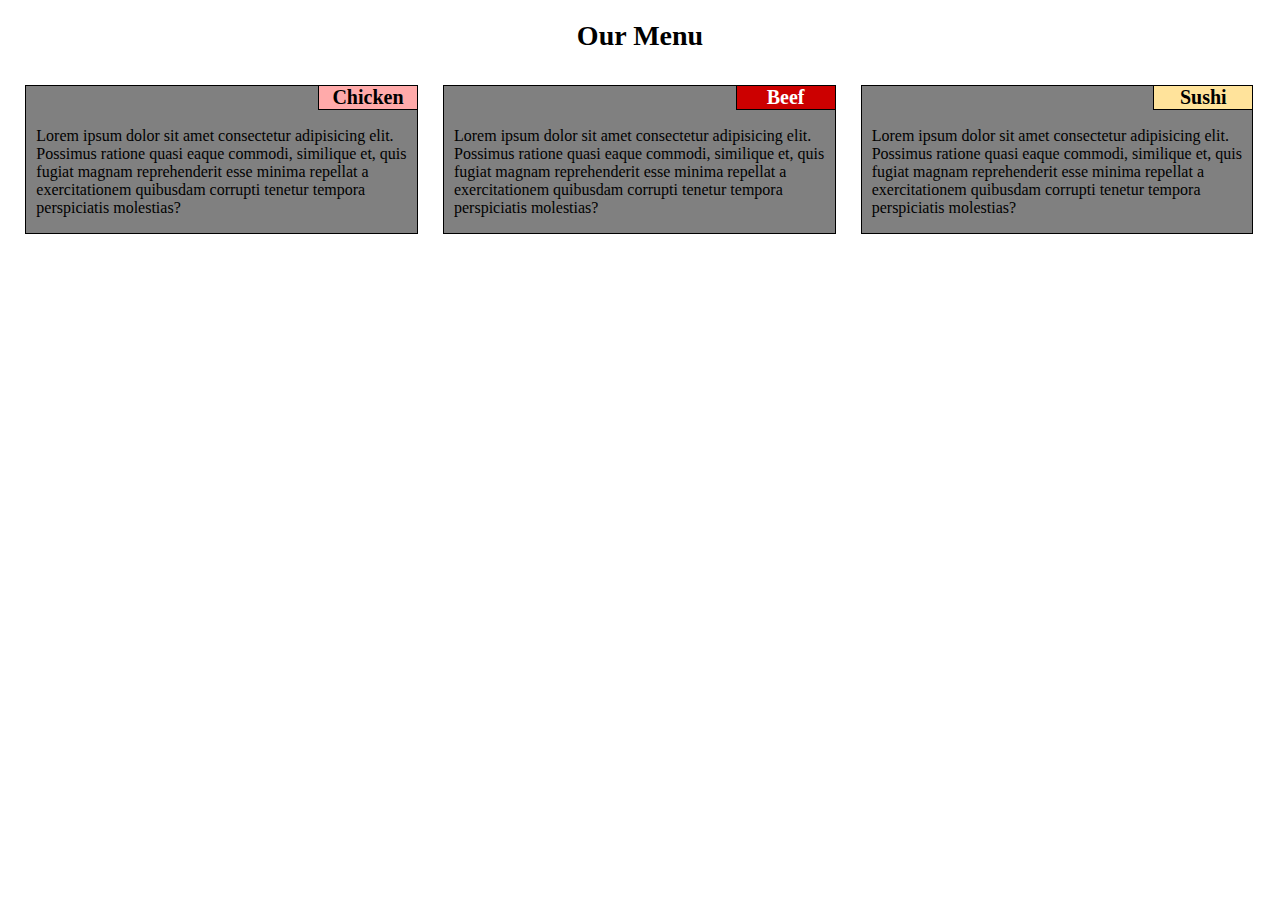
<file: Module 2/index.html>
<!DOCTYPE html>
<html>
<head>
<meta charset="utf-8">
<meta name="viewport" content="width=device-width, initial-scale=1">
<title>Module 2 Assignment</title>
<link rel="stylesheet" href="css/stylesheet.css">
</head>
<body>
    <div class="heading">
        <h1>Our Menu</h1>
    </div>
    <div class="main-content">
        <div class="col-lg-4 col-md-6 col-sm-12" id="box">
            <section class="category" id="chicken">Chicken</section>
            <p>Lorem ipsum dolor sit amet consectetur adipisicing elit. Possimus ratione quasi eaque commodi, similique et, quis fugiat magnam reprehenderit esse minima repellat a exercitationem quibusdam corrupti tenetur tempora perspiciatis molestias?</p>
        </div>
        <div class="col-lg-4 col-md-6 col-sm-12" id="box">
            <section class="category" id="beef">Beef</section>
            <p>Lorem ipsum dolor sit amet consectetur adipisicing elit. Possimus ratione quasi eaque commodi, similique et, quis fugiat magnam reprehenderit esse minima repellat a exercitationem quibusdam corrupti tenetur tempora perspiciatis molestias?</p>
        </div>
        <div class="col-lg-4 col-md-12 col-sm-12" id="box">
            <section class="category" id="sushi">Sushi</section>
            <p>Lorem ipsum dolor sit amet consectetur adipisicing elit. Possimus ratione quasi eaque commodi, similique et, quis fugiat magnam reprehenderit esse minima repellat a exercitationem quibusdam corrupti tenetur tempora perspiciatis molestias?</p>
        </div>        
    </div>


</body>
</html>
</file>
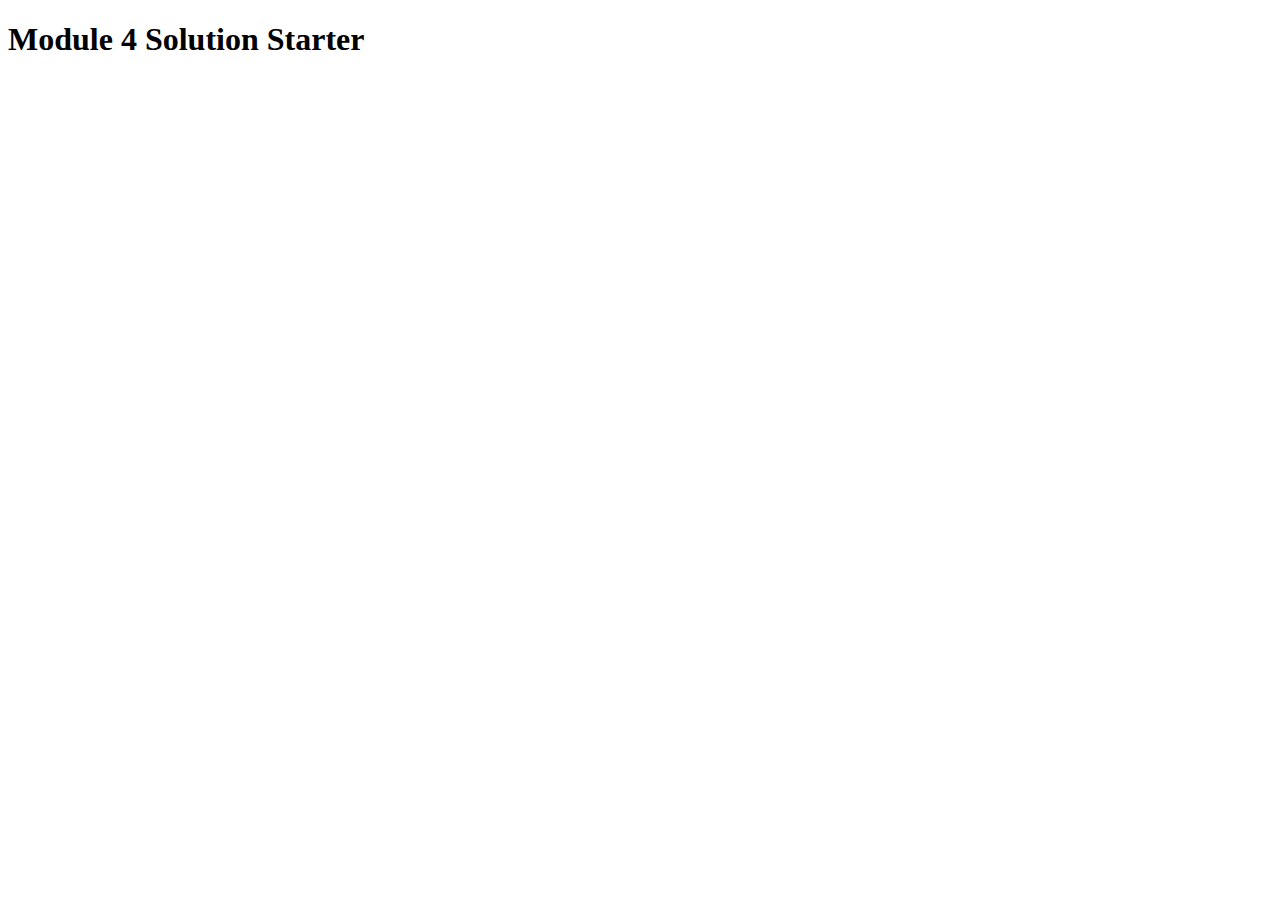
<file: Module 4/index.html>
<!DOCTYPE html>
<html>
<head>
  <meta charset="utf-8">
  <title>Module 4 Solution Starter</title>
  <script>
    var names = []; // DO NOT REMOVE
  </script>
  <script src="SpeakHello.js"></script>
  <script src="SpeakGoodBye.js"></script>
  <script src="script.js"></script>
</head>
<body>
  <h1>Module 4 Solution Starter</h1>
</body>
</html>
</file>
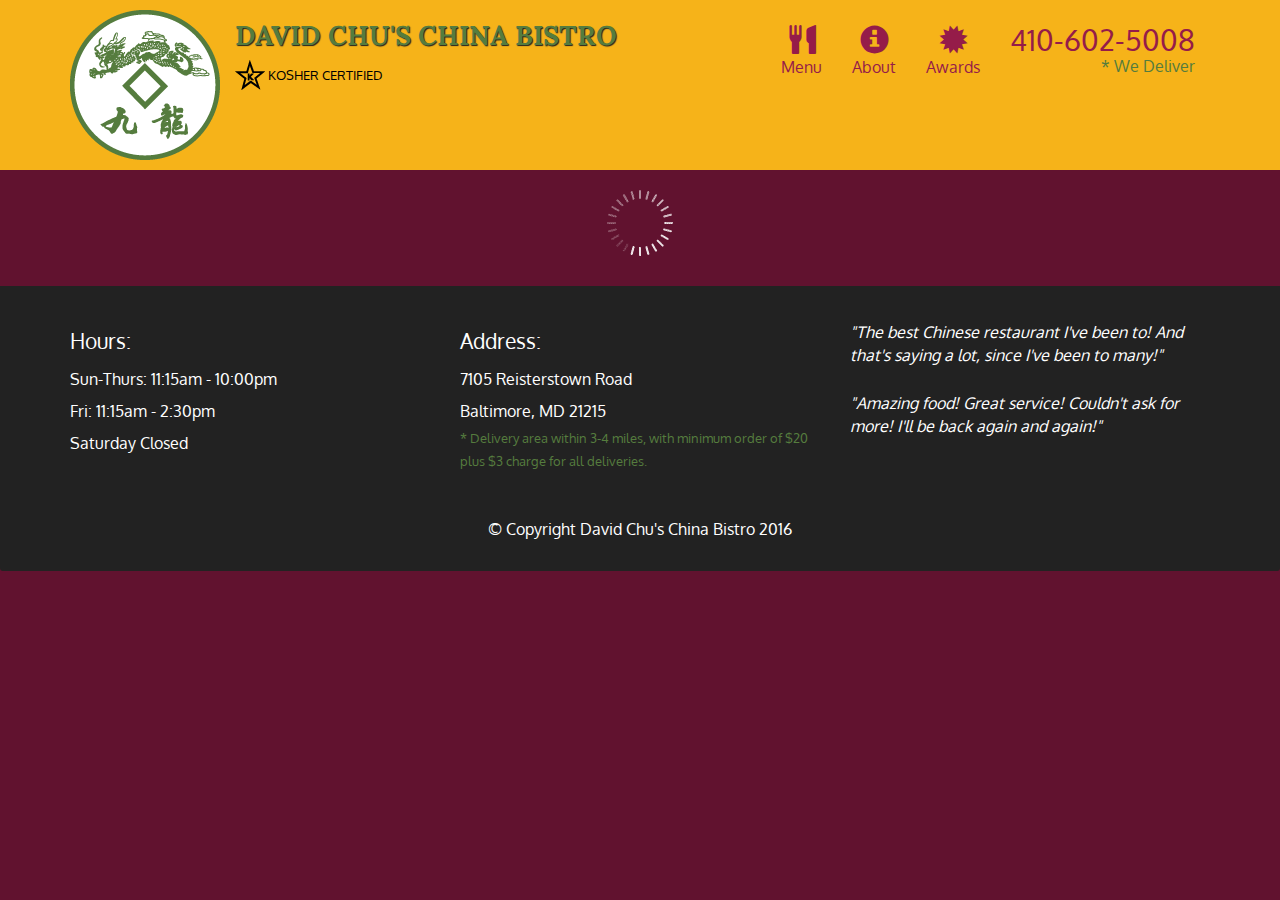
<file: Module 5/index.html>
<!doctype html>
<html lang="en">
  <head>
    <meta charset="utf-8">
    <meta http-equiv="X-UA-Compatible" content="IE=edge">
    <meta name="viewport" content="width=device-width, initial-scale=1">
    <title>David Chu's China Bistro</title>
    <link rel="stylesheet" href="css/bootstrap.min.css">
    <link rel="stylesheet" href="css/styles.css">
    <link href='https://fonts.googleapis.com/css?family=Oxygen:400,300,700' rel='stylesheet' type='text/css'>
    <link href='https://fonts.googleapis.com/css?family=Lora' rel='stylesheet' type='text/css'>
  </head>
<body>
  <header>
    <nav id="header-nav" class="navbar navbar-default">
      <div class="container">
        <div class="navbar-header">
          <a href="index.html" class="pull-left visible-md visible-lg">
            <div id="logo-img" alt="Logo image"></div>
          </a>

          <div class="navbar-brand">
            <a href="index.html"><h1>David Chu's China Bistro</h1></a>
            <p>
              <img src="images/star-k-logo.png" alt="Kosher certification">
              <span>Kosher Certified</span>
            </p>
          </div>

          <button id="navbarToggle" type="button" class="navbar-toggle collapsed" data-toggle="collapse" data-target="#collapsable-nav" aria-expanded="false">
            <span class="sr-only">Toggle navigation</span>
            <span class="icon-bar"></span>
            <span class="icon-bar"></span>
            <span class="icon-bar"></span>
          </button>
        </div>
        
        <div id="collapsable-nav" class="collapse navbar-collapse">
           <ul id="nav-list" class="nav navbar-nav navbar-right">
            <li id="navHomeButton" class="visible-xs active">
              <a href="index.html">
                <span class="glyphicon glyphicon-home"></span> Home</a>
            </li>
            <li id="navMenuButton">
              <a href="#" onclick="$dc.loadMenuCategories();">
                <span class="glyphicon glyphicon-cutlery"></span><br class="hidden-xs"> Menu</a>
            </li>
            <li>
              <a href="#">
                <span class="glyphicon glyphicon-info-sign"></span><br class="hidden-xs"> About</a>
            </li>
            <li>
              <a href="#">
                <span class="glyphicon glyphicon-certificate"></span><br class="hidden-xs"> Awards</a>
            </li>
            <li id="phone" class="hidden-xs">
              <a href="tel:410-602-5008">
                <span>410-602-5008</span></a><div>* We Deliver</div>
            </li>
          </ul><!-- #nav-list -->
        </div><!-- .collapse .navbar-collapse -->
      </div><!-- .container -->
    </nav><!-- #header-nav -->
  </header>

  <div id="call-btn" class="visible-xs">
    <a class="btn" href="tel:410-602-5008">
    <span class="glyphicon glyphicon-earphone"></span>
    410-602-5008
    </a>
  </div>
  <div id="xs-deliver" class="text-center visible-xs">* We Deliver</div>

  <div id="main-content" class="container"></div>

  <footer class="panel-footer">
    <div class="container">
      <div class="row">
        <section id="hours" class="col-sm-4">
          <span>Hours:</span><br>
          Sun-Thurs: 11:15am - 10:00pm<br>
          Fri: 11:15am - 2:30pm<br>
          Saturday Closed
          <hr class="visible-xs">
        </section>
        <section id="address" class="col-sm-4">
          <span>Address:</span><br>
          7105 Reisterstown Road<br>
          Baltimore, MD 21215
          <p>* Delivery area within 3-4 miles, with minimum order of $20 plus $3 charge for all deliveries.</p>
          <hr class="visible-xs">
        </section>
        <section id="testimonials" class="col-sm-4">
          <p>"The best Chinese restaurant I've been to! And that's saying a lot, since I've been to many!"</p>
          <p>"Amazing food! Great service! Couldn't ask for more! I'll be back again and again!"</p>
        </section>
      </div>
      <div class="text-center">&copy; Copyright David Chu's China Bistro 2016</div>
    </div>
  </footer>

  <!-- jQuery (Bootstrap JS plugins depend on it) -->
  <script src="js/jquery-2.1.4.min.js"></script>
  <script src="js/bootstrap.min.js"></script>
  <script src="js/ajax-utils.js"></script>
  <script src="js/script.js"></script>
</body>
</html>
</file>
<file: Module 2/css/stylesheet.css>
* {
  font-family: "Comic Sans MS";
  box-sizing: border-box;
}

h1 {
  color: black;
  font-size: 175%;
  font-weight: bold;
  text-align: center;
  margin: 20px;
}

.category{  
  width: 100px;
  border: 1px solid black;
  text-align: center;
  font-weight: bold;
  font-size: 125%;
  position: absolute;
  top: -1px;
  right: -1px;
}

#box {
  position: relative;
  background-color: gray;
  border: 1px solid black;
  margin-left: 1%;
  margin-right: 1%;
  padding: 0px;
}

#chicken {
  background-color: #ffaaaa;
  color: #000000;
}

#beef {
  background-color: #cc0000;
  color: #ffffff;
}

#sushi {
  background-color: #ffe39b;
  color: #000000;
}

p {
  clear: both;
  padding: 25px 10px 0px 10px;
}

@media (min-width: 992px) {
    body {
        margin: 1%;
    }
    .col-lg-4, .col-lg-6, .col-lg-12{
      float: left;
      margin-top: 1%;
      margin-bottom: 1%;
    }
    .col-lg-4{
      width: 31.3%;
    }
    .col-lg-6{
      width: 48%;
    }
    .col-lg-12 {
      width: 98%;
    }
}

@media (max-width: 991px) and (min-width: 768px) {
    body {
        margin: 2%;
    }
    .col-md-4, .col-md-6, .col-md-12{
      float: left;
      margin-top: 1%;
      margin-bottom: 1%;
    }
    .col-md-4{
      width: 31.3%;
    }
    .col-md-6{
      width: 48%;
    }
    .col-md-12 {
      width: 98%;
    }
}

@media (max-width: 767px) {
    body {
        margin: 5%;
    }
    .col-sm-4, .col-sm-6, .col-sm-12{
      float: left;
      margin-top: 2%;
      margin-bottom: 2%;
    }
    .col-sm-4{
      width: 31.3%;
    }
    .col-sm-6{
      width: 48%;
    }
    .col-sm-12{
      width: 98%;
    }
}
</file>
<file: Module 5/css/styles.css>
body {
  font-size: 16px;
  color: #fff;
  background-color: #61122f;
  font-family: 'Oxygen', sans-serif;
}

/** HEADER **/
#header-nav {
  background-color: #f6b319;
  border-radius: 0;
  border: 0;
}

#logo-img {
  background: url('../images/restaurant-logo_large.png') no-repeat;
  width: 150px;
  height: 150px;
  margin: 10px 15px 10px 0;
}

.navbar-brand {
  padding-top: 25px;
}
.navbar-brand h1 { /* Restaurant name */
  font-family: 'Lora', serif;
  color: #557c3e;
  font-size: 1.5em;
  text-transform: uppercase;
  font-weight: bold;
  text-shadow: 1px 1px 1px #222;
  margin-top: 0;
  margin-bottom: 0;
  line-height: .75;
}
.navbar-brand a:hover, .navbar-brand a:focus {
  text-decoration: none;
}
.navbar-brand p { /* Kosher cert */
  color: #000;
  text-transform: uppercase;
  font-size: .7em;
  margin-top: 15px;
}
.navbar-brand p span { /* Star-K */
  vertical-align: middle;
}

#nav-list {
  margin-top: 10px;
}
#nav-list a {
  color: #951C49;
  text-align: center;
}
#nav-list a:hover {
  background: #E7E7E7;
}
#nav-list a span {
  font-size: 1.8em;
}

#phone {
  margin-top: 5px;
}
#phone a { /* Phone number */
  text-align: right;
  padding-bottom: 0;
}
#phone div { /* We Deliver */
  color: #557c3e;
  text-align: right;
  padding-right: 15px;
}

.navbar-header button.navbar-toggle, .navbar-header .icon-bar {
  border: 1px solid #61122f;
}
.navbar-header button.navbar-toggle {
  clear: both;
  margin-top: -30px;
}
/* END HEADER */

/* FOOTER */
.panel-footer {
  margin-top: 30px;
  padding-top: 35px;
  padding-bottom: 30px;
  background-color: #222;
  border-top: 0;
}
.panel-footer div.row {
  margin-bottom: 35px;
}
#hours, #address {
  line-height: 2;
}
#hours > span, #address > span {
  font-size: 1.3em;
}
#address p {
  color: #557c3e;
  font-size: .8em;
  line-height: 1.8;
}
#testimonials {
  font-style: italic;
}
#testimonials p:nth-child(2) {
  margin-top: 25px;
}
/* END FOOTER */



/* HOME PAGE */
.container .jumbotron {
  box-shadow: 0 0 50px #3F0C1F;
  border: 2px solid #3F0C1F;
}

#menu-tile, #specials-tile, #map-tile {
  height: 250px;
  width: 100%;
  margin-bottom: 15px;
  position: relative;
  border: 2px solid #3F0C1F;
  overflow: hidden;
}
#menu-tile:hover, #specials-tile:hover, #map-tile:hover {
  box-shadow: 0 1px 5px 1px #cccccc;
}
#menu-tile {
  background: url('../images/menu-tile.jpg') no-repeat;
  background-position: center;
}
#specials-tile {
  background: url('../images/specials-tile.jpg') no-repeat;
  background-position: center;
}
#menu-tile span, #specials-tile span, #map-tile span {
  position: absolute;
  bottom: 0;
  right: 0;
  width: 100%;
  text-align: center;
  font-size: 1.6em;
  text-transform: uppercase;
  background-color: #000;
  color: #fff;
  opacity: .8;
}
/* END HOME PAGE */

/* MENU CATEGORIES PAGE */
.category-tile { 
  position: relative;
  border: 2px solid #3F0C1F;
  overflow: hidden;
  width: 200px;
  height: 200px;
  margin: 0 auto 15px;
}
.category-tile span {
  position: absolute;
  bottom: 0;
  right: 0;
  width: 100%;
  text-align: center;
  font-size: 1.2em;
  text-transform: uppercase;
  background-color: #000;
  color: #fff;
  opacity: .8;
}
.category-tile:hover {
  box-shadow: 0 1px 5px 1px #cccccc;
}

#menu-categories-title + div {
  margin-bottom: 50px;
}
/* END MENU CATEGORIES PAGE */

/* SINGLE CATEGORY PAGE */
.menu-item-tile {
  margin-bottom: 25px;
}
.menu-item-tile hr {
  width: 80%;
}
.menu-item-tile .menu-item-price {
  font-size: 1.1em;
  text-align: right;
  margin-top: -15px;
  margin-right: -15px;
}
.menu-item-tile .menu-item-price span {
  font-size: .6em;
}
.menu-item-photo {
  position: relative;
  border: 2px solid #3F0C1F; 
  overflow: hidden;
  padding: 0;
  margin-right: -15px;
  margin-left: auto;
  margin-bottom: 20px;
  max-width: 250px;
}
.menu-item-photo div {
  position: absolute;
  bottom: 0;
  right: 0;
  width: 80px;
  background-color: #557c3e;
  text-align: center;
}
.menu-item-description {
  padding-right: 30px;
}
h3.menu-item-title {
  margin: 0 0 10px;
}
.menu-item-details {
  font-size: .9em;
  font-style: italic;
}
/* END SINGLE CATEGORY PAGE */


/********** Large devices only **********/
@media (min-width: 1200px) {
  .container .jumbotron {
    background: url('../images/jumbotron_1200.jpg') no-repeat;
    height: 675px;
  }
}

/********** Medium devices only **********/
@media (min-width: 992px) and (max-width: 1199px) {
  /* Header */
  #logo-img {
    background: url('../images/restaurant-logo_medium.png') no-repeat;
    width: 100px;
    height: 100px;
    margin: 5px 5px 5px 0;
  }
  /* End Header */

  /* Home Page */
  .container .jumbotron {
    background: url('../images/jumbotron_992.jpg') no-repeat;
    height: 558px;
  }
  /* End Home Page */
}

/********** Small devices only **********/
@media (min-width: 768px) and (max-width: 991px) {
  /* Home Page */
  .container .jumbotron {
    background: url('../images/jumbotron_768.jpg') no-repeat;
    height: 432px;
  }
  /* End Home Page */
}

/********** Extra small devices only **********/
@media (max-width: 767px) {
  /* Header */
  .navbar-brand {
    padding-top: 10px;
    height: 80px;
  }
  .navbar-brand h1 { /* Restaurant name */
    padding-top: 10px;
    font-size: 5vw; /* 1vw = 1% of viewport width */
  }
  .navbar-brand p { /* Kosher cert */
    font-size: .6em;
    margin-top: 12px;
  }
  .navbar-brand p img { /* Star-K */
    height: 20px;
  }

  #collapsable-nav a { /* Collapsed nav menu text */
    font-size: 1.2em;
  }
  #collapsable-nav a span { /* Collapsed nav menu glyph */
    font-size: 1em;
    margin-right: 5px;
  }

  #call-btn > a {
    font-size: 1.5em;
    display: block;
    margin: 0 20px;
    padding: 10px;
    border: 2px solid #fff;
    background-color: #f6b319;
    color: #951c49;
  }
  #xs-deliver {
    margin-top: 5px;
    font-size: .7em;
    letter-spacing: .1em;
    text-transform: uppercase;
  }
  /* End Header */

  /* Footer */
  .panel-footer section {
    margin-bottom: 30px;
    text-align: center;
  }
  .panel-footer section:nth-child(3) {
    margin-bottom: 0; /* margin already exists on the whole row */
  }
  .panel-footer section hr {
    width: 50%;
  }
  /* End Footer */

  /* Home Page */
  .container .jumbotron {
    margin-top: 30px;
    padding: 0;
  }
  #menu-tile, #specials-tile {
    width: 360px;
    margin: 0 auto 15px;
  }

  .menu-item-photo {
    margin-right: auto;
  }
  .menu-item-tile .menu-item-price {
    text-align: center;
  }
  .menu-item-description {
    text-align: center;;
  }
}


/********** Super extra small devices Only :-) (e.g., iPhone 4) **********/
@media (max-width: 479px) {
  /* Header */
  .navbar-brand h1 { /* Restaurant name */
    padding-top: 5px;
    font-size: 6vw;
  }
  /* End Header */
  
  /* Home page */
  #menu-tile, #specials-tile {
    width: 280px;
    margin: 0 auto 15px;
  }

  .col-xxs-12 {
    position: relative;
    min-height: 1px;
    padding-right: 15px;
    padding-left: 15px;
    float: left;
    width: 100%;
  }
}
</file>
